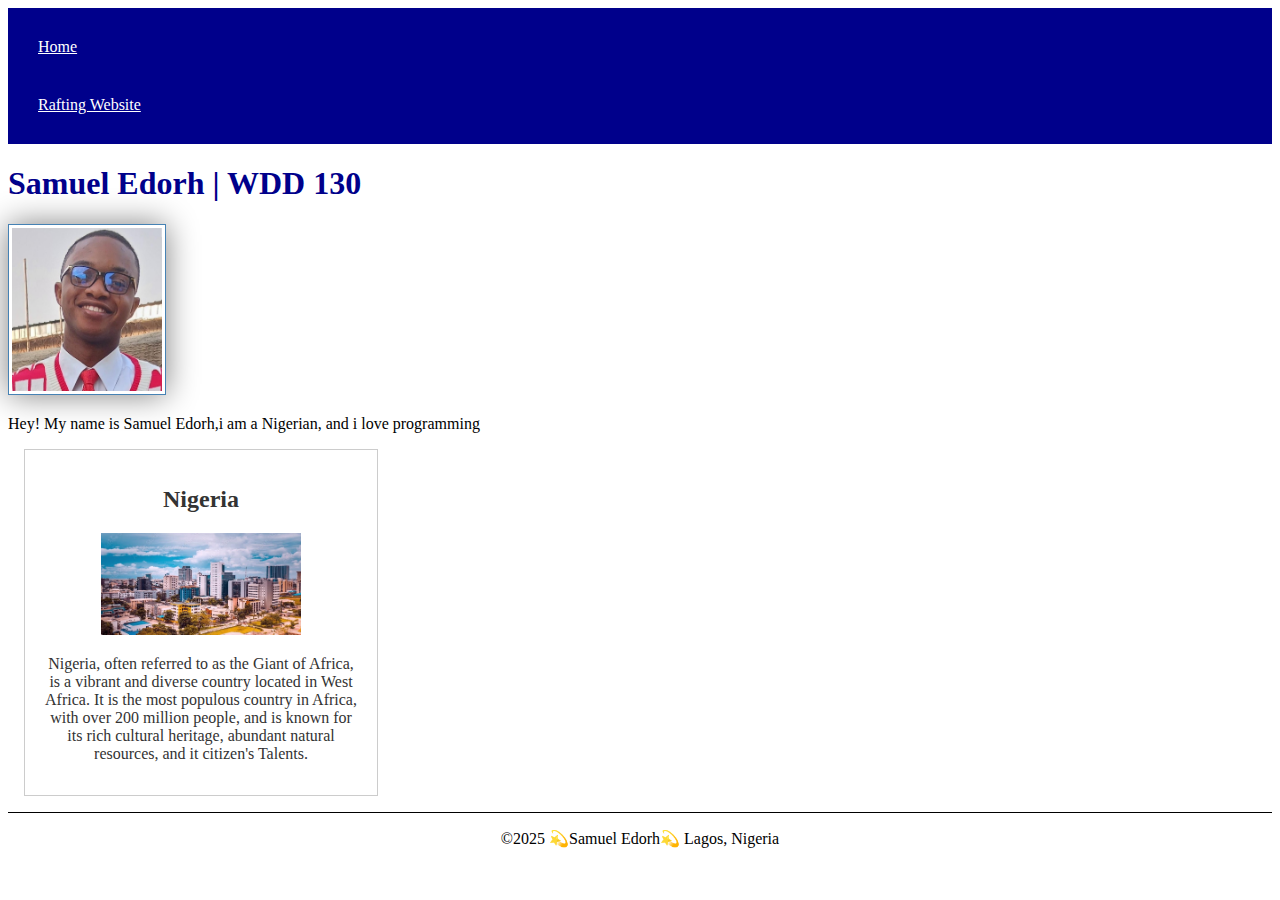
<file: index.html>
<!DOCTYPE html>
<html lang="en-US">
    <head>
        <meta charset="utf-8">
        <meta name="viewport" content="width=device-width,initial-scale=1.0">
        <title>Samuel Edorh | WDD 130</title>
        <meta name="description" content="Welcome to the homepage of Samuel Edorh, a student of WDD130 - Web Fundamentals. This page showcases my journey in web development, highlighting creativity, coding fundamentals, and design principles. Explore my work and learn more about my growth as a web developer student">
        <meta name="author" content="Samuel Edorh">
        <link rel="stylesheet" href="styles/styles.css">
    </head>
    <body>
        <header>
            <nav>
              <a href="#">Home</a>
              <a href="wwr/">Rafting Website</a>  
            </nav>
        </header>
        <main>
            <h1>Samuel Edorh | WDD 130</h1>
            <img src="images/profile.jpg" alt="Hello, my name is Samuel Edorh" width="200">
            <p>Hey! My name is Samuel Edorh,i am a Nigerian, and i love programming</p>
        </main>
        <aside>
            <h2>Nigeria</h2>
            <img src="images/Nigeria.jpg" alt="Nigeria buildings">
            <p>Nigeria, often referred to as the Giant of Africa, is a vibrant and diverse country located in West Africa. It is the most populous country in Africa, with over 200 million people, and is known for its rich cultural heritage, abundant natural resources, and it citizen's Talents.</p>
        </aside>
        <footer>
            <p>©2025 💫Samuel Edorh💫 Lagos, Nigeria</p>
        </footer>
    </body>
</html>
</file>
<file: styles/styles.css>
:root{
    --darkblue: darkblue;
    --white: white;
    --gray: gray;
    --black: #333;
    --border-style: 1px solid;
    --box-shadow: 0 0 30px gray;
    --padding-small: 10px;
    --padding-medium: 20px;
    --padding-large: 1rem;      
}
nav {
    background-color: var(--darkblue);
    padding: var(--padding-small);
}
nav a {
    color: var(--white);
    display: block;
    padding: var(--padding-medium);
}
h1 {
    color: var(--darkblue);
}

main img {
    width: 150px;
    height: auto;
    border: var(--border-style) steelblue;
    padding: 3px;
    box-shadow: var(--box-shadow);
}

p {
    padding: 0;
}

main {
    max-width: 840px;
}

aside {
    width: 20rem;
    margin: var(--padding-large);
    border: var(--border-style) rgba(0, 0, 0, 0.2);
    padding: var(--padding-large);
    background-color: var(--white);
    color: var(--black);
    text-align: center;
}

aside img {
    width: 200px;
    height: auto;
}
p {padding: 0;}

footer{
    margin-top: 15px;
    border-top: 1px solid #000;
    text-align: center;
}
</file>
